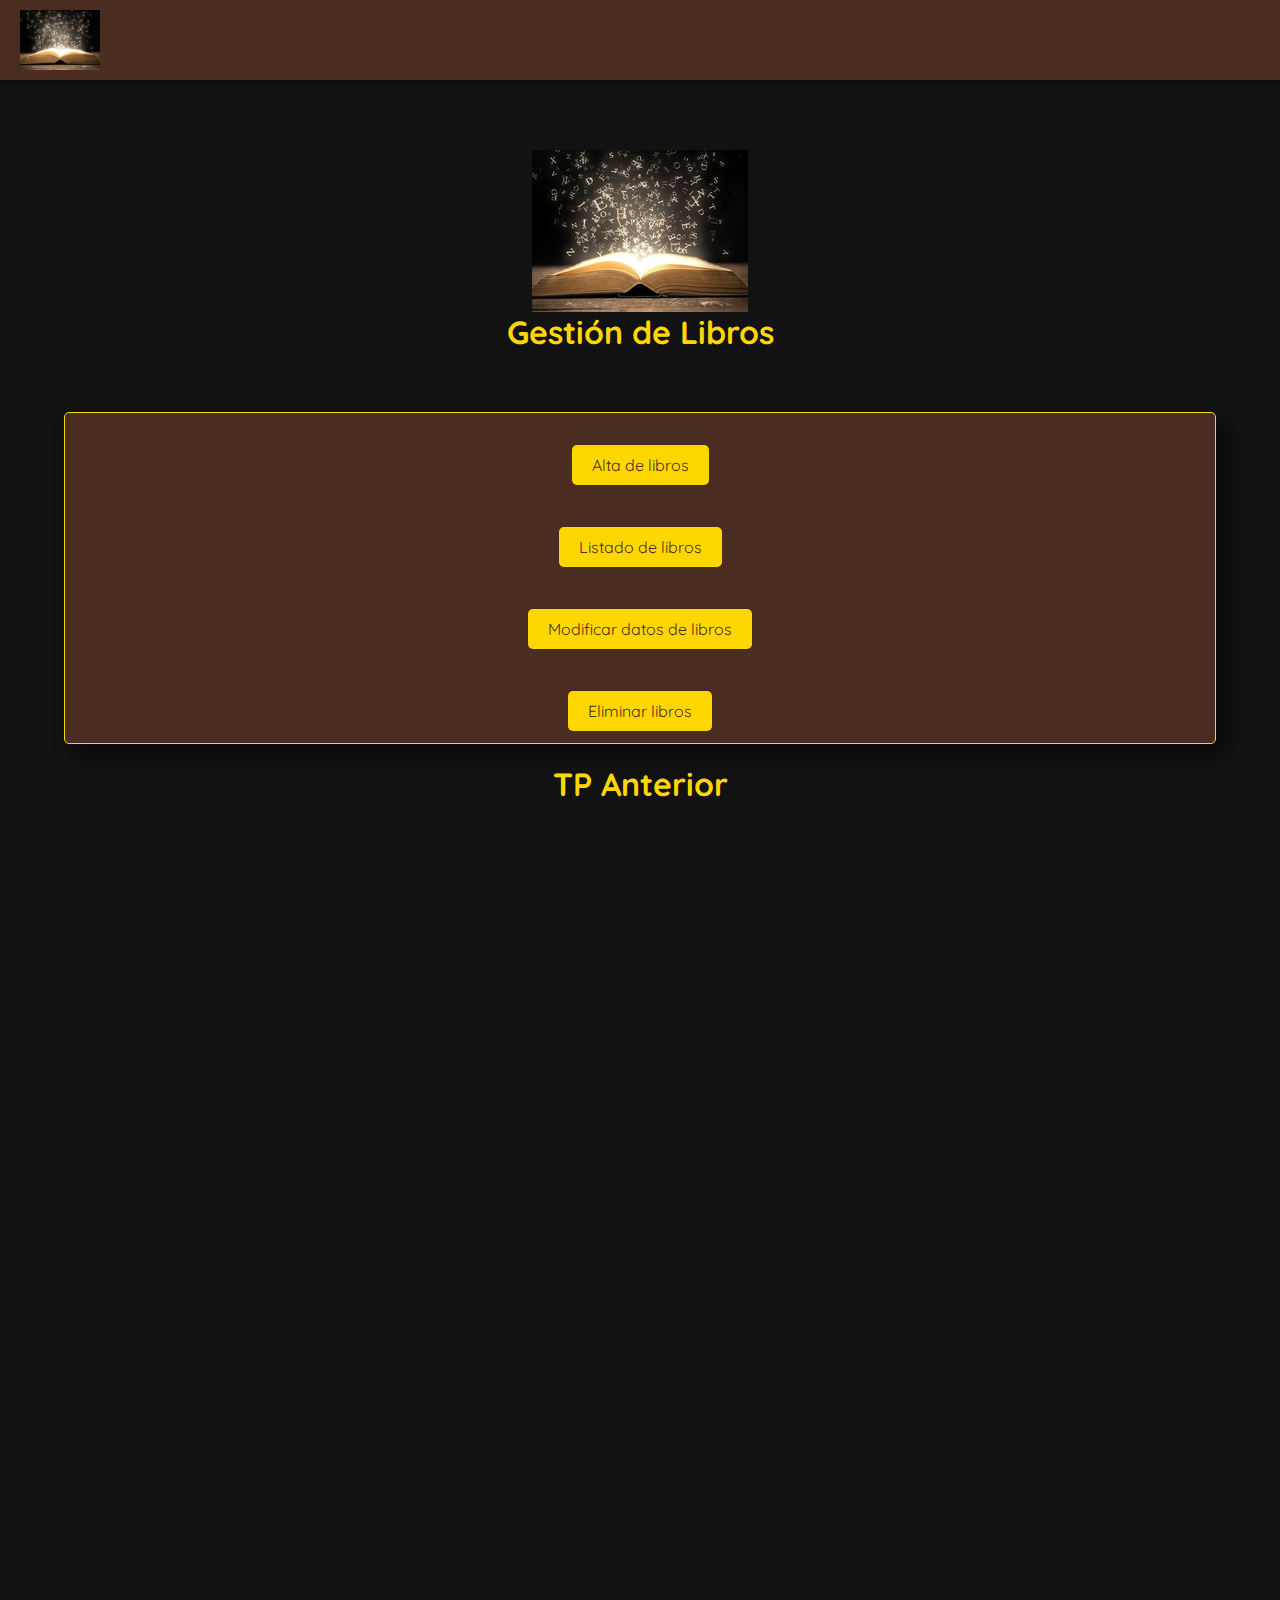
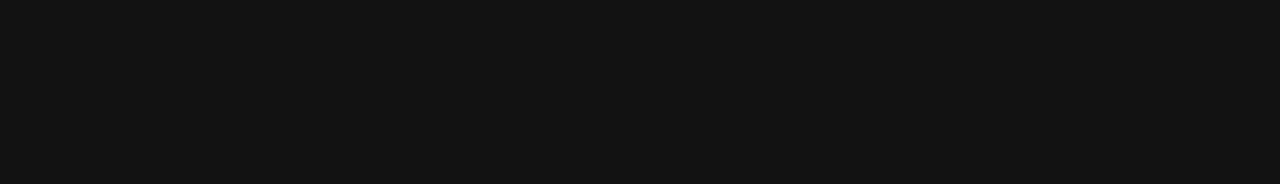
<file: index.html>
<!DOCTYPE html>
<html lang="es">

<head>
    <meta charset="UTF-8">
    <meta name="viewport" content="width=device-width, initial-scale=1.0">
    <title>Gestión de Libros 🚀</title>
    <link rel="stylesheet" href="static/css/estilos.css">
</head>
<body>
    <header>
        <nav class="navbar-index">
            <img class="logo-nav" src="./static/imagenes/logo_libro.jpg" alt="logo">
        </nav>
    </header>

    <div>
        <div class="logo-centrado">
            <img src="./static/imagenes/logo_libro.jpg" alt="logo">
        </div>
        <h1>Gestión de Libros</h1><br>
        <table>
            <tr>
                <td class="contenedor-centrado"><a href="altas.html">Alta de libros</a></td>
            </tr>
            <tr>
                <td class="contenedor-centrado"><a href="listado.html">Listado de libros</a></td>
            </tr>
            <tr>
                <td class="contenedor-centrado"><a href="modificaciones.html">Modificar datos de libros</a></td>
            </tr>
            <tr>
                <td class="contenedor-centrado"><a href="listadoEliminar.html">Eliminar libros</a></td>
            </tr>
        </table>
        <style>
            /* Estilos para el iframe */
            .iframe-container {
                position: relative;
                width: 100%;
                height: 0;
                padding-bottom: 75%; /* Ajusta esta proporción según tus necesidades */
            }
            .iframe-container iframe {
                position: absolute;
                top: 0;
                left: 0;
                width: 100%;
                height: 100%;
                border: none; /* Elimina el borde del iframe */
            }
        </style>
    </head>
    <body>
        <h1>TP Anterior</h1>
        <div class="iframe-container">
            <iframe src="https://tp-codo-a-codo-grupo16.vercel.app/peliculas.html"></iframe>
        </div>
</body>

</html>
</file>
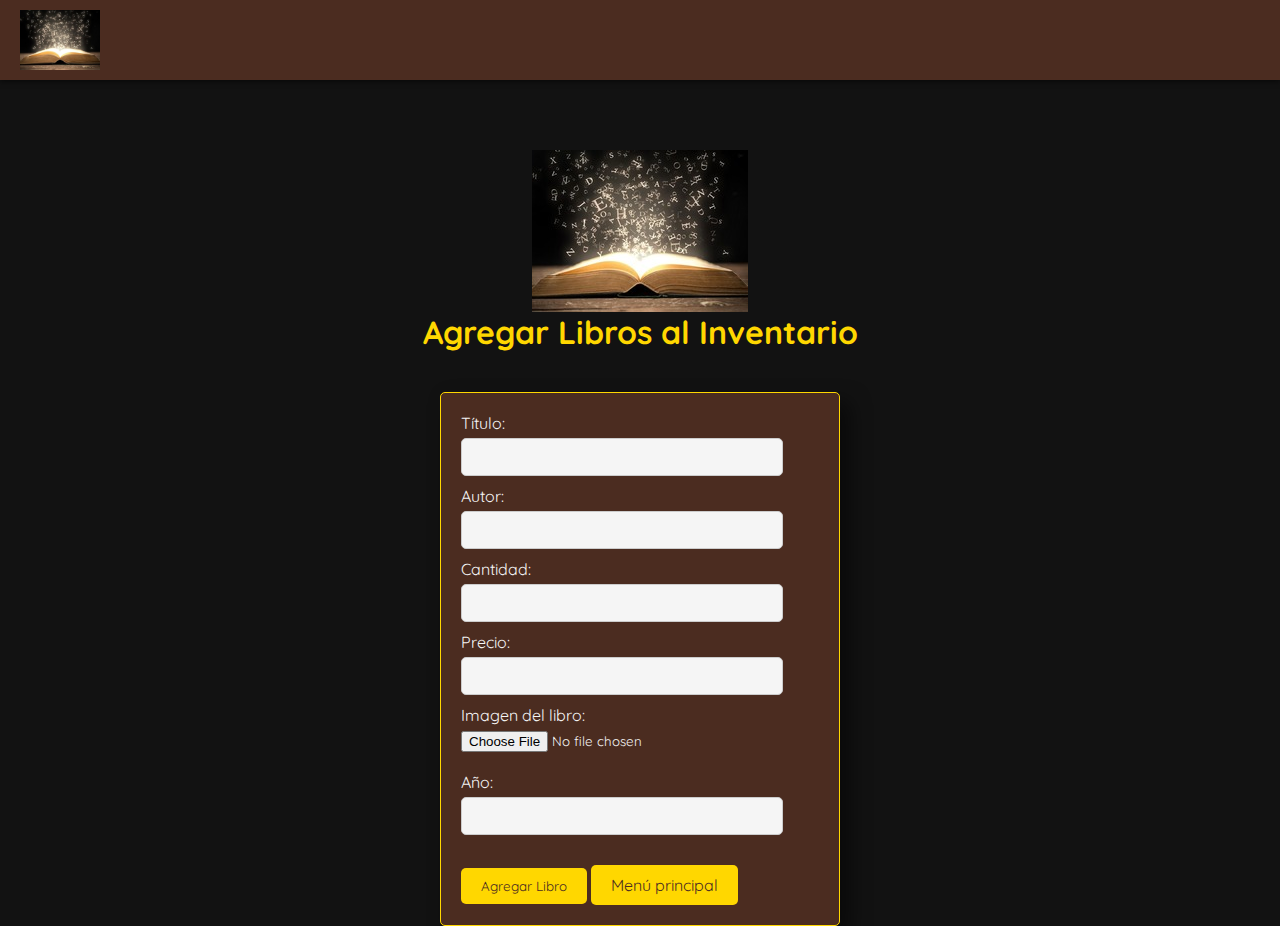
<file: altas.html>
<!DOCTYPE html>
<html lang="es">

<head>
    <meta charset="UTF-8">
    <meta http-equiv="X-UA-Compatible" content="IE=edge">
    <meta name="viewport" content="width=device-width, initial-scale=1.0">
    <title>Agregar Libro 🚀</title>
    <link rel="stylesheet" href="static/css/estilos.css">
</head>

<body>
    <header>
        <nav class="navbar-index">
            <img class="logo-nav" src="./static/imagenes/logo_libro.jpg" alt="logo">
        </nav>
    </header>

    <div class="logo-centrado">
        <img src="./static/imagenes/logo_libro.jpg" alt="logo">
    </div>
    <h1>Agregar Libros al Inventario</h1><br>

    <!--enctype="multipart/form-data" es necesario para enviar archivos al back.-->
    <form id="formulario" enctype="multipart/form-data">
        <label for="titulo">Título:</label>
        <input type="text" id="titulo" name="title" required><br>

        <label for="autor">Autor:</label>
        <input type="text" id="autor" name="author" required><br>

        <label for="cantidad">Cantidad:</label>
        <input type="number" id="cantidad" name="quantity" required><br>

        <label for="precio">Precio:</label>
        <input type="number" step="0.01" id="precio" name="price" required><br>

        <label for="imagenLibro">Imagen del libro:</label>
        <input type="file" id="imagenLibro" name="image"><br><br>

        <label for="ano">Año:</label>
        <input type="number" id="ano" name="year" required><br><br>

        <button type="submit">Agregar Libro</button>
        <a href="index.html">Menú principal</a>
    </form>
    
    <script>
        const URL = "http://127.0.0.1:5000/"
        // const URL = "https://juanpablocodo.pythonanywhere.com/"

        // Capturamos el evento de envío del formulario
        document.getElementById('formulario').addEventListener('submit', function (event) {
            event.preventDefault(); // Evitamos que se envie el form 

            var formData = new FormData(this);
    
            // Realizamos la solicitud POST al servidor
            fetch(URL + 'libros', {
                method: 'POST',
                body: formData // Aquí enviamos formData. Dado que formData puede contener archivos, no se utiliza JSON.
            })

            //Después de realizar la solicitud POST, se utiliza el método then() para manejar la respuesta del servidor.
            .then(function (response) {
                    if (response.ok) { 
                        //Si la respuesta es exitosa, convierte los datos de la respuesta a formato JSON.
                        return response.json(); 
                    } else {
                        // Si hubo un error, lanzar explícitamente una excepción
                        // para ser "catcheada" más adelante
                        throw new Error('Error al agregar el libro.');
                    }
            })

                //Respuesta OK, muestra una alerta informando que el libro se agregó correctamente y limpia los campos del formulario para que puedan ser utilizados para un nuevo libro.
                .then(function (data) {
                    alert('Libro agregado correctamente.');
                })

                // En caso de error, mostramos una alerta con un mensaje de error.
                .catch(function (error) {
                    alert('Error al agregar el libro.');
                })

                // Limpiar el formulario en ambos casos (éxito o error)
                .finally(function () {
                    document.getElementById('titulo').value = "";
                    document.getElementById('autor').value = "";
                    document.getElementById('cantidad').value = "";
                    document.getElementById('precio').value = "";
                    document.getElementById('imagenLibro').value = "";
                    document.getElementById('ano').value = "";
                });
        })
    </script>
</body>

</html>
</file>
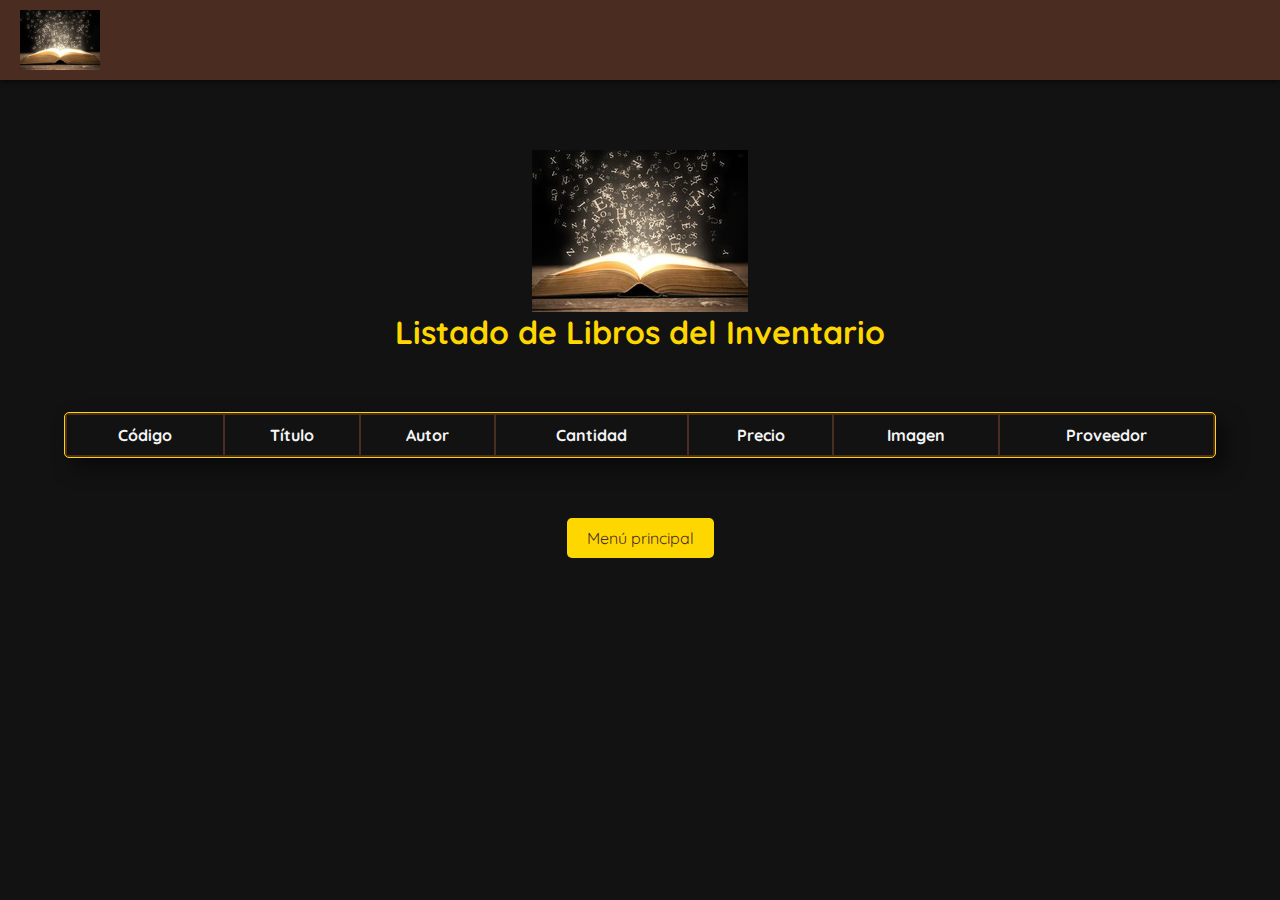
<file: listado.html>
<!DOCTYPE html>
<html lang="es">
<head>
    <meta charset="UTF-8">
    <meta http-equiv="X-UA-Compatible" content="IE=edge">
    <meta name="viewport" content="width=device-width, initial-scale=1.0">
    <title>Listado de Libros 🚀</title>
    <link rel="stylesheet" href="static/css/estilos.css">
</head>
<body>
    <header>
        <nav class="navbar-index">
            <img class="logo-nav" src="./static/imagenes/logo_libro.jpg" alt="logo">
        </nav>
    </header>

    <div class="logo-centrado">
        <img src="./static/imagenes/logo_libro.jpg" alt="logo">
    </div>
    <h1>Listado de Libros del Inventario</h1><br>

    <table>
        <thead>
            <tr>
                <th>Código</th>
                <th>Título</th>
                <th>Autor</th>
                <th>Cantidad</th>                
                <th align="right">Precio</th>
                <th>Imagen</th>
                <th align="right">Proveedor</th>
            </tr>
        </thead>
        <tbody id="tablaLibros"></tbody>
    </table><br>

    <div class="contenedor-centrado">
        <a href="index.html">Menú principal</a>
    </div>
    <script>
        const URL = "http://127.0.0.1:5000/";

        fetch(URL + 'libros')
            .then(function (response) {
                if (response.ok) {
                    return response.json(); 
                } else {
                    throw new Error('Error al obtener los libros.');
                }
            })
            .then(function (data) {
                let tablaLibros = document.getElementById('tablaLibros');

                for (let libro of data) {
                    let fila = document.createElement('tr');
                    fila.innerHTML = '<td>' + libro.isbn + '</td>' +
                        '<td>' + libro.title + '</td>' +
                        '<td>' + libro.author + '</td>' +
                        '<td align="right">' + libro.quantity + '</td>' +
                        '<td align="right">' + libro.price + '</td>' +
                        '<td><img src="./static/imagenes/' + libro.image + '" alt="Imagen del libro" style="width: 100px;"></td>' +
                        '<td align="right">' + libro.provider + '</td>';
                    tablaLibros.appendChild(fila);
                }
            })
            .catch(function (error) {
                alert('Error al obtener los libros.');
                console.error('Error:', error);
            });
    </script>
</body>
</html>
</file>
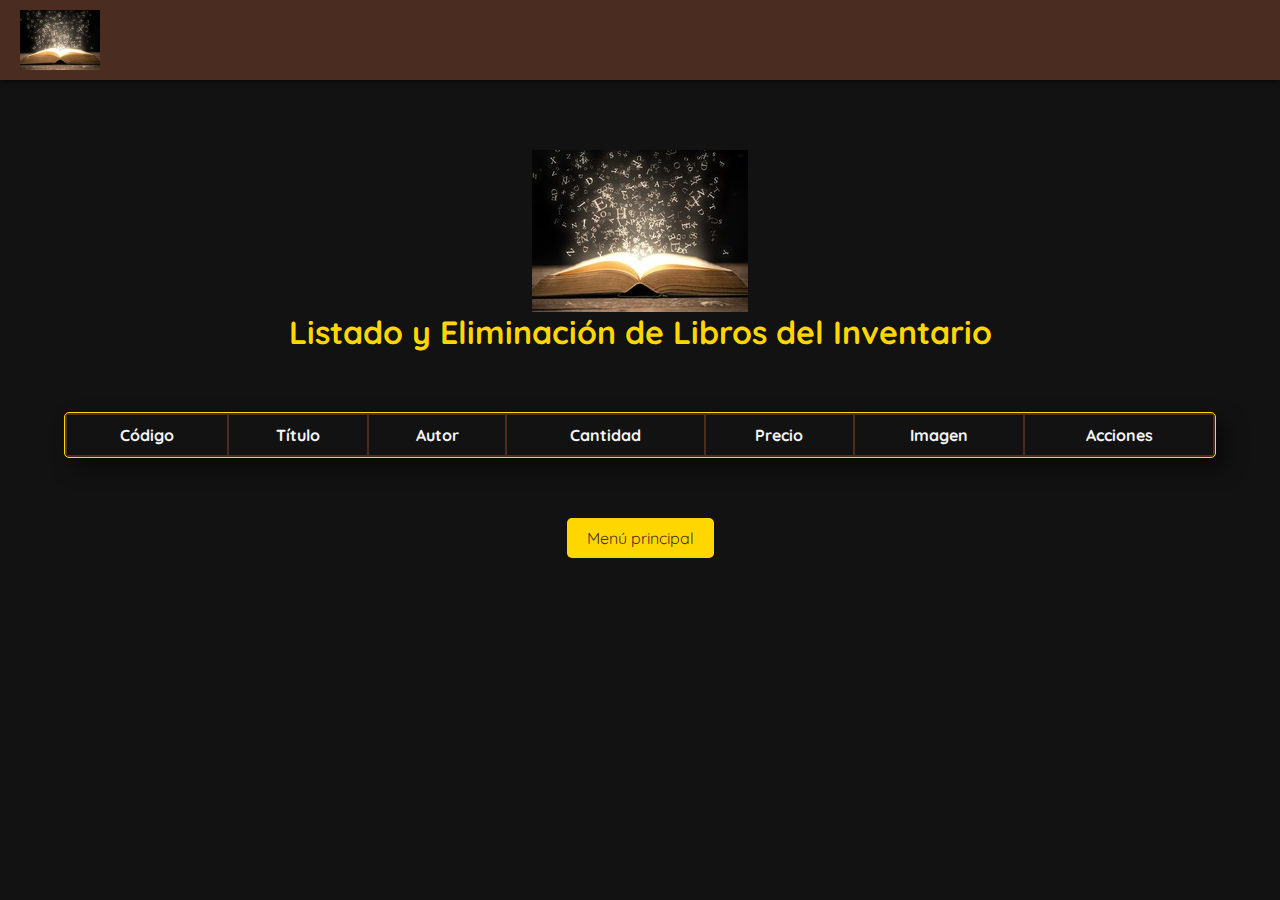
<file: listadoEliminar.html>
<!DOCTYPE html>
<html lang="es">
<head>
    <meta charset="UTF-8">
    <meta http-equiv="X-UA-Compatible" content="IE=edge">
    <meta name="viewport" content="width=device-width, initial-scale=1.0">
    <title>Listado y Eliminación de Libros 🚀</title>
    <link rel="stylesheet" href="static/css/estilos.css">
</head>
<body>
    <header>
        <nav class="navbar-index">
            <img class="logo-nav" src="./static/imagenes/logo_libro.jpg" alt="logo">
        </nav>
    </header>

    <div class="logo-centrado">
        <img src="./static/imagenes/logo_libro.jpg" alt="logo">
    </div>
    <h1>Listado y Eliminación de Libros del Inventario</h1><br>

    <table>
        <thead>
            <tr>
                <th>Código</th>
                <th>Título</th>
                <th>Autor</th>
                <th>Cantidad</th>                
                <th align="right">Precio</th>
                <th>Imagen</th>
                <th>Acciones</th>
            </tr>
        </thead>
        <tbody id="tablaLibros"></tbody>
    </table><br>

    <div class="contenedor-centrado">
        <a href="index.html">Menú principal</a>
    </div>
    <script>
        const URL = "http://127.0.0.1:5000/";

        function eliminarLibro(isbn) {
            fetch(URL + 'libros/' + isbn, {
                method: 'DELETE'
            })
            .then(function (response) {
                if (response.ok) {
                    alert('Libro eliminado correctamente.');
                    location.reload(); // Recargar la página para actualizar la lista
                } else {
                    throw new Error('Error al eliminar el libro.');
                }
            })
            .catch(function (error) {
                alert('Error al eliminar el libro.');
                console.error('Error:', error);
            });
        }

        fetch(URL + 'libros')
            .then(function (response) {
                if (response.ok) {
                    return response.json(); 
                } else {
                    throw new Error('Error al obtener los libros.');
                }
            })
            .then(function (data) {
                let tablaLibros = document.getElementById('tablaLibros');

                for (let libro of data) {
                    let fila = document.createElement('tr');
                    fila.innerHTML = `
                        <td>${libro.isbn}</td>
                        <td>${libro.title}</td>
                        <td>${libro.author}</td>
                        <td>${libro.quantity}</td>
                        <td align="right">${libro.price}</td>
                        <td><img src="./static/imagenes/${libro.image}" alt="Imagen del libro" style="width: 100px;"></td>
                        <td><button type="button" onclick="eliminarLibro(${libro.isbn})">Eliminar</button></td>`;
                    tablaLibros.appendChild(fila);
                }
            })
            .catch(function (error) {
                alert('Error al obtener los libros.');
                console.error('Error:', error);
            });
    </script>
</body>
</html>
</file>
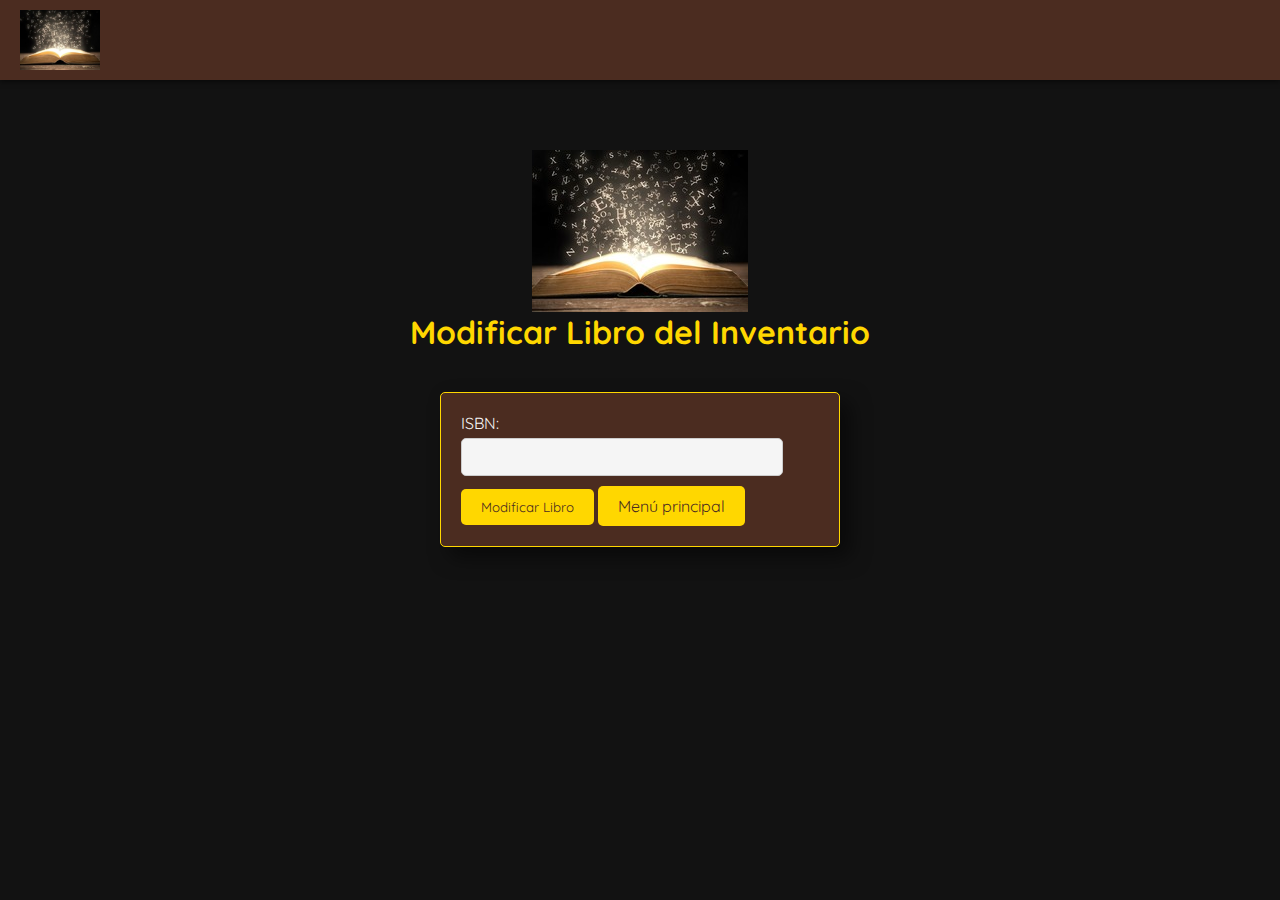
<file: modificaciones.html>
<!DOCTYPE html>
<html lang="es">

<head>
    <meta charset="UTF-8">
    <meta http-equiv="X-UA-Compatible" content="IE=edge">
    <meta name="viewport" content="width=device-width, initial-scale=1.0">
    <title>Modificar Libro 🚀</title>
    <link rel="stylesheet" href="./static/css/estilos.css">
</head>

<body>
    <header>
        <nav class="navbar-index ">
            <img class="logo-nav" src="./static/imagenes/logo_libro.jpg" alt="logo">
        </nav>
    </header>

    <div class="logo-centrado">
        <img src="./static/imagenes/logo_libro.jpg" alt="logo">
    </div>
    <h1>Modificar Libro del Inventario</h1><br>

    <!-- Contenedor principal que será controlado por JavaScript. Este contenedor tendrá dos formularios. -->
    <div id="app">
        <!-- Primer formulario: Selector de libro. Llama a la función obtenerLibro cuando se envíe el formulario -->
        <form id="form-obtener-libro">
            <label for="isbn">ISBN:</label>
            <input type="number" id="isbn" required><br>
            <button type="submit">Modificar Libro</button> <a href="index.html">Menú principal</a>
        </form>

        <!-- Segundo formulario: se muestra solo si mostrarDatosLibro es verdadero. Llama a la función guardarCambios -->
        <div id="datos-libro" style="display: none;">
            <h2>Datos del Libro</h2>
            <form id="form-guardar-cambios">
                <label for="tituloModificar">Título:</label>
                <input type="text" id="tituloModificar" required><br>

                <label for="cantidadModificar">Cantidad:</label>
                <input type="number" id="cantidadModificar" required><br>

                <label for="precioModificar">Precio:</label>
                <input type="number" step="0.01" id="precioModificar" required><br>

                <!-- Imagen actual del libro - Debe comentarse al subirse al servidor-->
                <img id="imagen-actual" style="max-width: 200px; display: none;">
                <!-- Vista previa de la nueva imagen seleccionada -->
                <img id="imagen-vista-previa" style="max-width: 200px; display: none;">

                <!-- Input para nueva imagen -->
                <label for="nuevaImagen">Nueva Imagen:</label>
                <input type="file" id="nuevaImagen"><br>

                <br>
                <label for="autorModificar">Autor:</label>
                <input type="text" id="autorModificar" required><br>

                <label for="anoModificar">Año:</label>
                <input type="number" id="anoModificar" required><br>

                <button type="submit">Guardar Cambios</button>
                <a href="modificaciones.html">Cancelar</a>
            </form>
        </div>
    </div>
    <script>
        const URL = "http://127.0.0.1:5000/";

        // Variables de estado para controlar la visibilidad y los datos del formulario
        let isbn = '';
        let titulo = '';
        let cantidad = '';
        let precio = '';
        let autor = '';
        let ano = '';
        let imagen_url = '';
        let imagenSeleccionada = null;
        let imagenUrlTemp = null;
        let mostrarDatosLibro = false;

        document.getElementById('form-obtener-libro').addEventListener('submit', obtenerLibro);
        document.getElementById('form-guardar-cambios').addEventListener('submit', guardarCambios);
        document.getElementById('nuevaImagen').addEventListener('change', seleccionarImagen);

        // Se ejecuta cuando se envía el formulario de consulta. Realiza una solicitud GET a la API y obtiene los datos del libro correspondiente al ISBN ingresado.
        function obtenerLibro(event) {
            event.preventDefault();
            isbn = document.getElementById('isbn').value;
            fetch(URL + 'libros/' + isbn)
                .then(response => {
                    if (response.ok) {
                        return response.json()
                    } else {
                        throw new Error('Error al obtener los datos del libro.')
                    }
                })
                .then(data => {
                    titulo = data.title;
                    cantidad = data.quantity;
                    precio = data.price;
                    autor = data.author;
                    ano = data.year;
                    imagen_url = data.image;
                    mostrarDatosLibro = true; // Activa la vista del segundo formulario
                    mostrarFormulario();
                })
                .catch(error => {
                    alert('ISBN no encontrado.');
                });
        }

        // Muestra el formulario con los datos del libro
        function mostrarFormulario() {
            if (mostrarDatosLibro) {
                document.getElementById('tituloModificar').value = titulo;
                document.getElementById('cantidadModificar').value = cantidad;
                document.getElementById('precioModificar').value = precio;
                document.getElementById('autorModificar').value = autor;
                document.getElementById('anoModificar').value = ano;

                const imagenActual = document.getElementById('imagen-actual');
                if (imagen_url && !imagenSeleccionada) { // Verifica si imagen_url no está vacía y no se ha seleccionado una imagen
                    imagenActual.src = './static/imagenes/' + imagen_url;
                    imagenActual.style.display = 'block'; // Muestra la imagen actual
                } else {
                    imagenActual.style.display = 'none'; // Oculta la imagen si no hay URL
                }

                document.getElementById('datos-libro').style.display = 'block';
            } else {
                document.getElementById('datos-libro').style.display = 'none';
            }
        }

        // Se activa cuando el usuario selecciona una imagen para cargar.
        function seleccionarImagen(event) {
            const file = event.target.files[0];
            imagenSeleccionada = file;
            imagenUrlTemp = URL.createObjectURL(file); // Crea una URL temporal para la vista previa

            const imagenVistaPrevia = document.getElementById('imagen-vista-previa');
            imagenVistaPrevia.src = imagenUrlTemp;
            imagenVistaPrevia.style.display = 'block';
        }

        // Se usa para enviar los datos modificados del libro al servidor.
        function guardarCambios(event) {
            event.preventDefault();

            const formData = new FormData();
            formData.append('title', document.getElementById('tituloModificar').value);
            formData.append('quantity', document.getElementById('cantidadModificar').value);
            formData.append('price', document.getElementById('precioModificar').value);
            formData.append('author', document.getElementById('autorModificar').value);
            formData.append('year', document.getElementById('anoModificar').value);

            // Si se ha seleccionado una imagen nueva, la añade al formData.
            if (imagenSeleccionada) {
                formData.append('image', imagenSeleccionada, imagenSeleccionada.name);
            }

            fetch(URL + 'libros/' + isbn, {
                method: 'PUT',
                body: formData,
            })
                .then(response => {
                    if (response.ok) {
                        return response.json()
                    } else {
                        throw new Error('Error al guardar los cambios del libro.')
                    }
                })
                .then(data => {
                    alert('Libro actualizado correctamente.');
                    limpiarFormulario();
                })
                .catch(error => {
                    console.error('Error:', error);
                    alert('Error al actualizar el libro.');
                });
        }

        // Restablece todas las variables relacionadas con el formulario a sus valores iniciales, lo que efectivamente "limpia" el formulario.
        function limpiarFormulario() {
            document.getElementById('isbn').value = '';
            document.getElementById('tituloModificar').value = '';
            document.getElementById('cantidadModificar').value = '';
            document.getElementById('precioModificar').value = '';
            document.getElementById('autorModificar').value = '';
            document.getElementById('anoModificar').value = '';
            document.getElementById('nuevaImagen').value = '';

            const imagenActual = document.getElementById('imagen-actual');
            imagenActual.style.display = 'none';

            const imagenVistaPrevia = document.getElementById('imagen-vista-previa');
            imagenVistaPrevia.style.display = 'none';

            isbn = '';
            titulo = '';
            cantidad = '';
            precio = '';
            autor = '';
            ano = '';
            imagen_url = '';
            imagenSeleccionada = null;
            imagenUrlTemp = null;
            mostrarDatosLibro = false;

            document.getElementById('datos-libro').style.display = 'none';
        }
    </script>
</body>

</html>
</file>
<file: static/css/estilos.css>
/* Estilos para todo el proyecto */
@import url('https://fonts.googleapis.com/css2?family=Quicksand:wght@300;400;500;600;700&display=swap');

* {
    font-family: 'Quicksand', sans-serif;
    margin: 0;
    padding: 0;
    box-sizing: border-box;
}

body {
    background-color: #121212; /* Color de fondo oscuro */
    color: #F5F5F5; /* Color de texto claro */
    margin-top: 150px; /* Ajuste para dejar espacio sobre el header fijo */
}

.navbar-index {
    position: fixed;
    top: 0;
    left: 0;
    width: 100%;
    background-color: #4B2C20; /* Marrón oscuro */
    height: 80px;
    display: flex;
    align-items: center;
    justify-content: flex-start;
    z-index: 1000; /* Asegura que esté por encima del contenido */
    box-shadow: 0 2px 5px rgba(0, 0, 0, 0.5);
}

.logo-nav {
    height: 60px; /* Ajuste del tamaño del logo */
    margin-left: 20px;
}

.logo-centrado {
    display: flex;
    justify-content: center;
    align-items: center;
    margin-top: 50px;
}

h1 {
    text-align: center;
    margin-bottom: 20px;
    color: #FFD700; /* Dorado */
}

table {
    width: 90%;
    margin: 20px auto;
    background-color: #4B2C20; /* Marrón oscuro */
    border: 1px solid #FFD700; /* Bordes dorados */
    border-radius: 5px;
    box-shadow: 10px 10px 20px rgba(0, 0, 0, 0.5);
    color: #F5F5F5; /* Color de texto claro */
}

table th,
table td {
    padding: 10px;
    text-align: center;
    color: #F5F5F5; /* Color de texto claro */
}

table th {
    background-color: #121212; /* Fondo más oscuro para el encabezado */
}

table td img {
    max-width: 100px;
    height: auto;
    display: block;
    margin: 0 auto;
}

button {
    padding: 10px 20px;
    background-color: #FFD700; /* Dorado */
    color: #4B2C20; /* Texto marrón oscuro */
    border: none;
    border-radius: 5px;
    cursor: pointer;
    transition: background-color 0.3s ease;
}

button:hover {
    background-color: #F5B041; /* Dorado más oscuro */
}

a {
    display: inline-block;
    padding: 10px 20px;
    background-color: #FFD700; /* Dorado */
    color: #4B2C20; /* Texto marrón oscuro */
    border: none;
    border-radius: 5px;
    cursor: pointer;
    text-decoration: none;
    transition: background-color 0.3s ease, color 0.3s ease;
}

a:hover {
    background-color: #F5B041; /* Dorado más oscuro */
    color: #121212; /* Texto más oscuro */
}

.contenedor-centrado {
    display: flex;
    justify-content: center;
    margin-top: 20px;
}

p {
    font-family: 'Times New Roman', Times, serif;
    background-color: #f9f9f9;
    max-width: 400px;
    margin: 0 auto;
    padding: 20px;
    color: #121212;
}

form {
    max-width: 400px;
    margin: 0 auto;
    padding: 20px;
    background-color: #4B2C20; /* Marrón oscuro */
    border: 1px solid #FFD700; /* Bordes dorados */
    border-radius: 5px;
    box-shadow: 10px 10px 20px rgba(0, 0, 0, 0.5);
}

label {
    display: block;
    margin-bottom: 5px;
    color: #F5F5F5; /* Color de texto claro */
}

input[type="text"],
input[type="number"],
textarea {
    width: 90%;
    padding: 10px;
    margin-bottom: 10px;
    border: 1px solid #cccccc;
    border-radius: 5px;
    background-color: #F5F5F5; /* Fondo claro */
    color: #121212; /* Texto oscuro */
}

input[type="submit"] {
    padding: 10px;
    background-color: #FFD700; /* Dorado */
    color: #4B2C20; /* Texto marrón oscuro */
    border: none;
    border-radius: 5px;
    cursor: pointer;
}

input[type="submit"]:hover {
    background-color: #F5B041; /* Dorado más oscuro */
}
</file>
